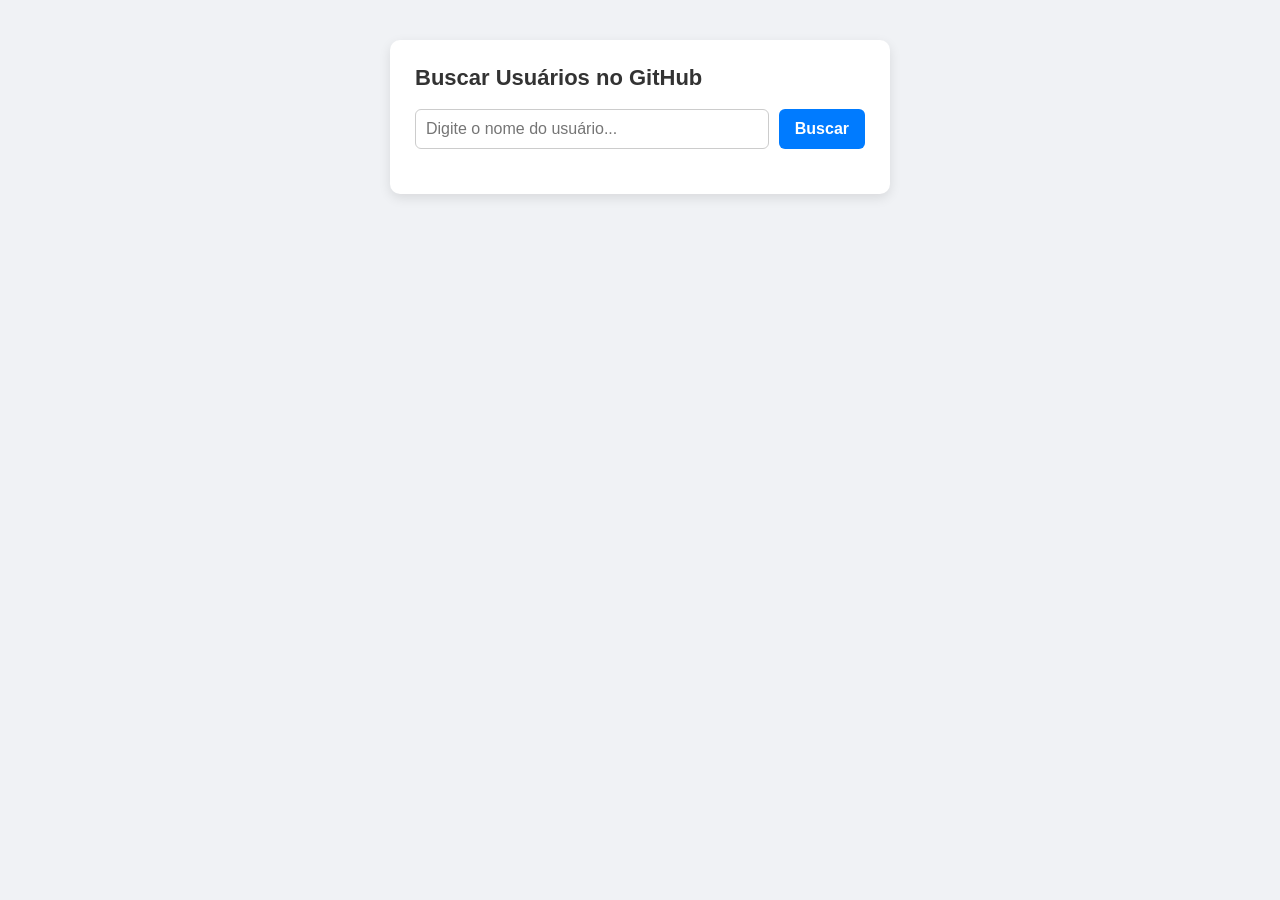
<file: Módulo 7/Manipulando dados 1.2/index.html>
<!DOCTYPE html>
<html lang="pt-BR">
<head>
    <meta charset="UTF-8">
    <meta name="viewport" content="width=device-width, initial-scale=1.0">
    <title>Busca de Usuários GitHub</title>
    <link rel="stylesheet" href="style.css">
</head>
<body>

    <div class="container">
        <h2>Buscar Usuários no GitHub</h2>
        
        <div class="busca-box">
            <input type="text" id="input-busca" placeholder="Digite o nome do usuário...">
            <button id="btn-buscar">Buscar</button>
        </div>

        <!-- Local onde a lista ou a mensagem de erro será exibida -->
        <div id="resultado"></div>
    </div>

    <script src="script.js"></script>
</body>
</html>
</file>
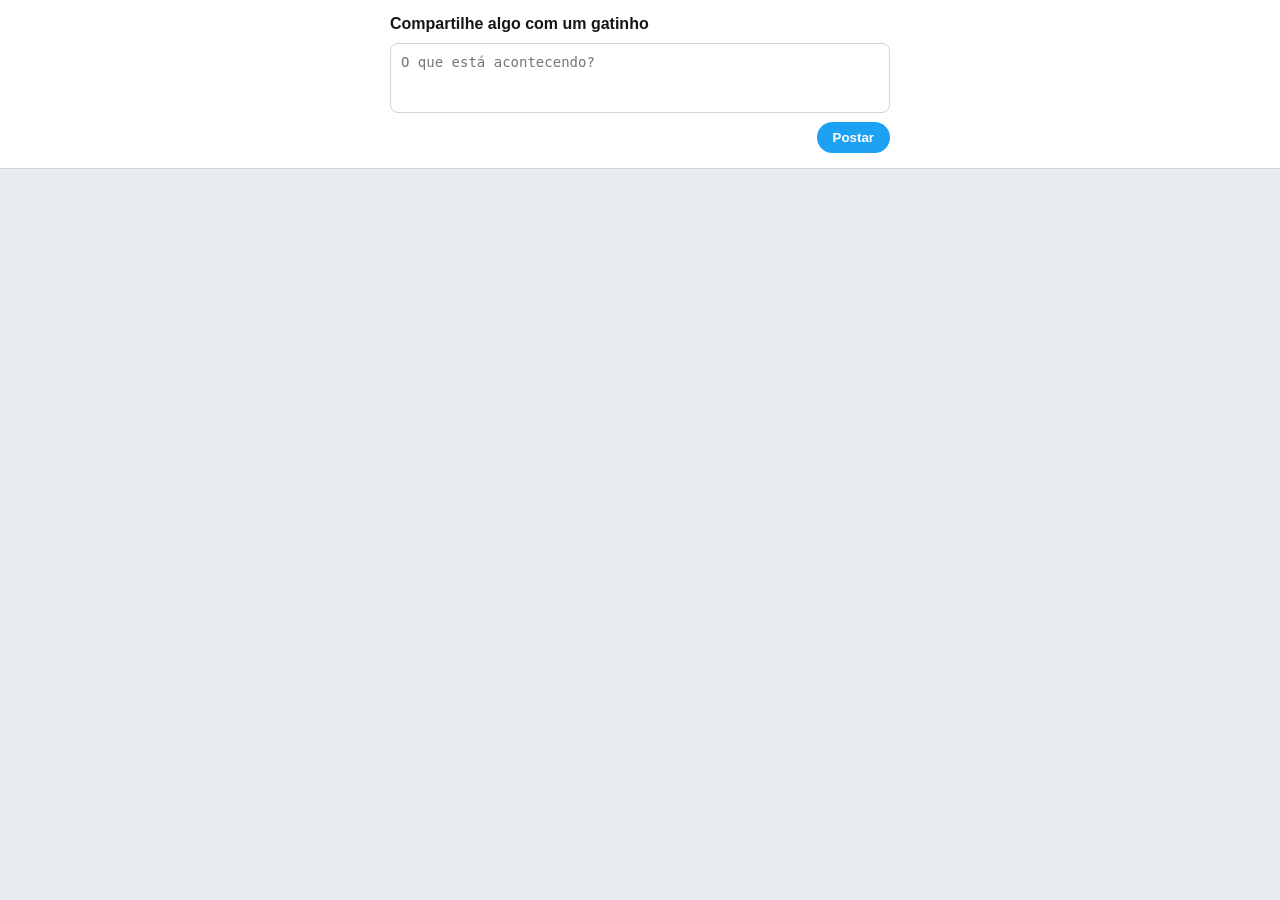
<file: Módulo 7/Manipulando dados 2.2/index.html>
<!DOCTYPE html>
<html lang="pt-BR">
<head>
    <meta charset="UTF-8">
    <meta name="viewport" content="width=device-width, initial-scale=1.0">
    <title>GatoFeed - Rede Social</title>
    <link rel="stylesheet" href="style.css">
</head>
<body>

    <header class="topo-fixo">
        <div class="box-postagem">
            <h2>Compartilhe algo com um gatinho</h2>
            <textarea id="texto-postagem" placeholder="O que está acontecendo?" rows="3"></textarea>
            <div class="acoes">
                <button id="btn-postar">Postar</button>
            </div>
        </div>
    </header>

    <main class="feed-container">
        <div id="feed"></div>
    </main>

    <script src="script.js"></script>
</body>
</html>
</file>
<file: Módulo 7/Manipulando dados 1.2/style.css>
body {
    font-family: 'Segoe UI', Tahoma, Geneva, Verdana, sans-serif;
    background-color: #f0f2f5;
    display: flex;
    justify-content: center;
    padding-top: 40px;
    margin: 0;
}

.container {
    background: #ffffff;
    padding: 25px;
    border-radius: 10px;
    box-shadow: 0 4px 12px rgba(0, 0, 0, 0.1);
    width: 450px;
    max-width: 90%;
}

h2 {
    margin-top: 0;
    color: #333;
    font-size: 22px;
}

.busca-box {
    display: flex;
    gap: 10px;
    margin-bottom: 20px;
}

input {
    flex: 1;
    padding: 10px;
    border: 1px solid #ccc;
    border-radius: 6px;
    font-size: 16px;
}

button {
    padding: 10px 16px;
    background-color: #007bff;
    color: white;
    border: none;
    border-radius: 6px;
    cursor: pointer;
    font-size: 16px;
    font-weight: bold;
}

button:hover {
    background-color: #0056b3;
}

.lista-usuarios {
    list-style: none;
    padding: 0;
    margin: 0;
    max-height: 400px;
    overflow-y: auto;
}

.usuario-item {
    display: flex;
    align-items: center;
    gap: 15px;
    padding: 10px;
    border-bottom: 1px solid #eef0f2;
}

.avatar {
    width: 40px;
    height: 40px;
    border-radius: 50%;
    object-fit: cover;
}

.usuario-link {
    color: #007bff;
    text-decoration: none;
    font-weight: 600;
}

.usuario-link:hover {
    text-decoration: underline;
}

/* Mensagens de status e erro */
.erro-msg {
    color: #dc3545;
    font-weight: 500;
    text-align: center;
}

.status-msg {
    color: #6c757d;
    text-align: center;
}
</file>
<file: Módulo 7/Manipulando dados 2.2/style.css>
body {
    font-family: Arial, sans-serif;
    background-color: #e6ecf0;
    margin: 0;
    padding-top: 180px;
    display: flex;
    flex-direction: column;
    align-items: center;
}

.topo-fixo {
    position: fixed;
    top: 0;
    left: 0;
    width: 100%;
    background-color: #ffffff;
    border-bottom: 1px solid #ccd6dd;
    display: flex;
    justify-content: center;
    padding: 15px 0;
    z-index: 1000;
}

.box-postagem {
    width: 500px;
    max-width: 90%;
}

.box-postagem h2 {
    margin: 0 0 10px 0;
    font-size: 16px;
    color: #14171a;
}

textarea {
    width: 100%;
    box-sizing: border-box;
    padding: 10px;
    border: 1px solid #ccd6dd;
    border-radius: 8px;
    resize: none;
    font-size: 14px;
}

.acoes {
    display: flex;
    justify-content: flex-end;
    margin-top: 5px;
}

#btn-postar {
    background-color: #1da1f2;
    color: white;
    border: none;
    padding: 8px 16px;
    border-radius: 20px;
    font-weight: bold;
    cursor: pointer;
}

#btn-postar:hover {
    background-color: #1991db;
}

.feed-container {
    width: 500px;
    max-width: 90%;
    margin-top: 20px;
}

.card-post {
    background-color: #ffffff;
    border: 1px solid #e1e8ed;
    border-radius: 12px;
    padding: 15px;
    margin-bottom: 15px;
}

.post-header {
    display: flex;
    align-items: center;
    gap: 10px;
    margin-bottom: 10px;
}

.avatar-img {
    width: 36px;
    height: 36px;
    border-radius: 50%;
    background-color: #f5f8fa;
}

.usuario-nome {
    font-weight: bold;
    color: #14171a;
}

.post-texto {
    font-size: 15px;
    color: #1c1e21;
    margin: 5px 0 10px 0;
}

.post-gato-img {
    width: 100%;
    border-radius: 8px;
    max-height: 300px;
    object-fit: cover;
}

.post-footer {
    margin-top: 10px;
}

.btn-like {
    background: none;
    border: none;
    color: #657786;
    cursor: pointer;
    font-size: 14px;
    padding: 5px;
    border-radius: 4px;
}

.btn-like:hover {
    background-color: #fee5ec;
    color: #e0245e;
}
</file>
